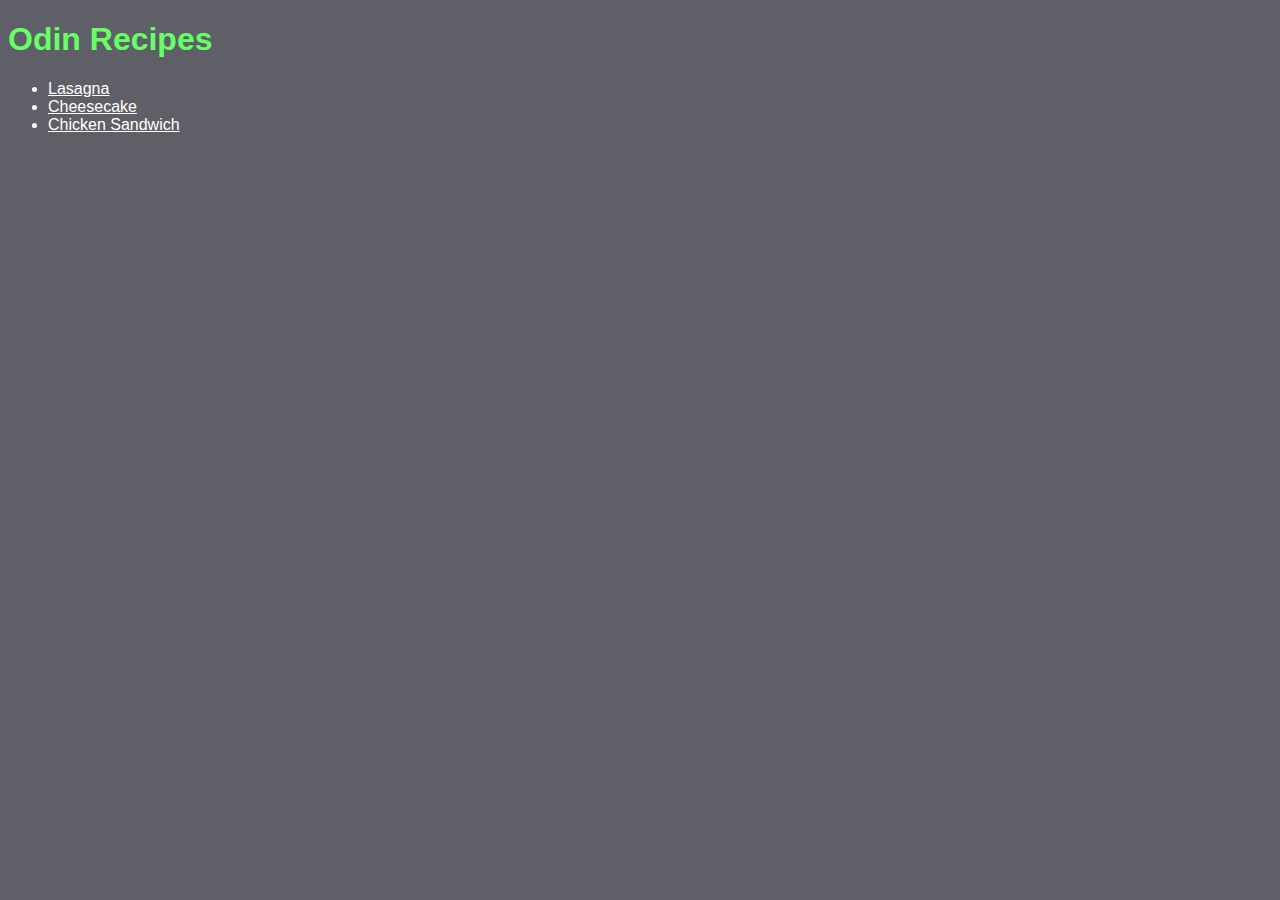
<file: index.html>
<!DOCTYPE html>
<html lang="en">
<head>
    <meta charset="UTF-8">
    <meta http-equiv="X-UA-Compatible" content="IE=edge">
    <meta name="viewport" content="width=device-width, initial-scale=1.0">
    <title>Odin Recipes</title>
    <link rel="stylesheet" href="style.css">
</head>
<body>
    <h1>Odin Recipes</h1>
    <ul>
    <li><a href="./recipes/lasagna.html">Lasagna</a></li>
    <li><a href="./recipes/cheesecake.html">Cheesecake</a></li>
    <li><a href="./recipes/chickensandwich.html">Chicken Sandwich</a></li>
    </ul>
</body>
</html>
</file>
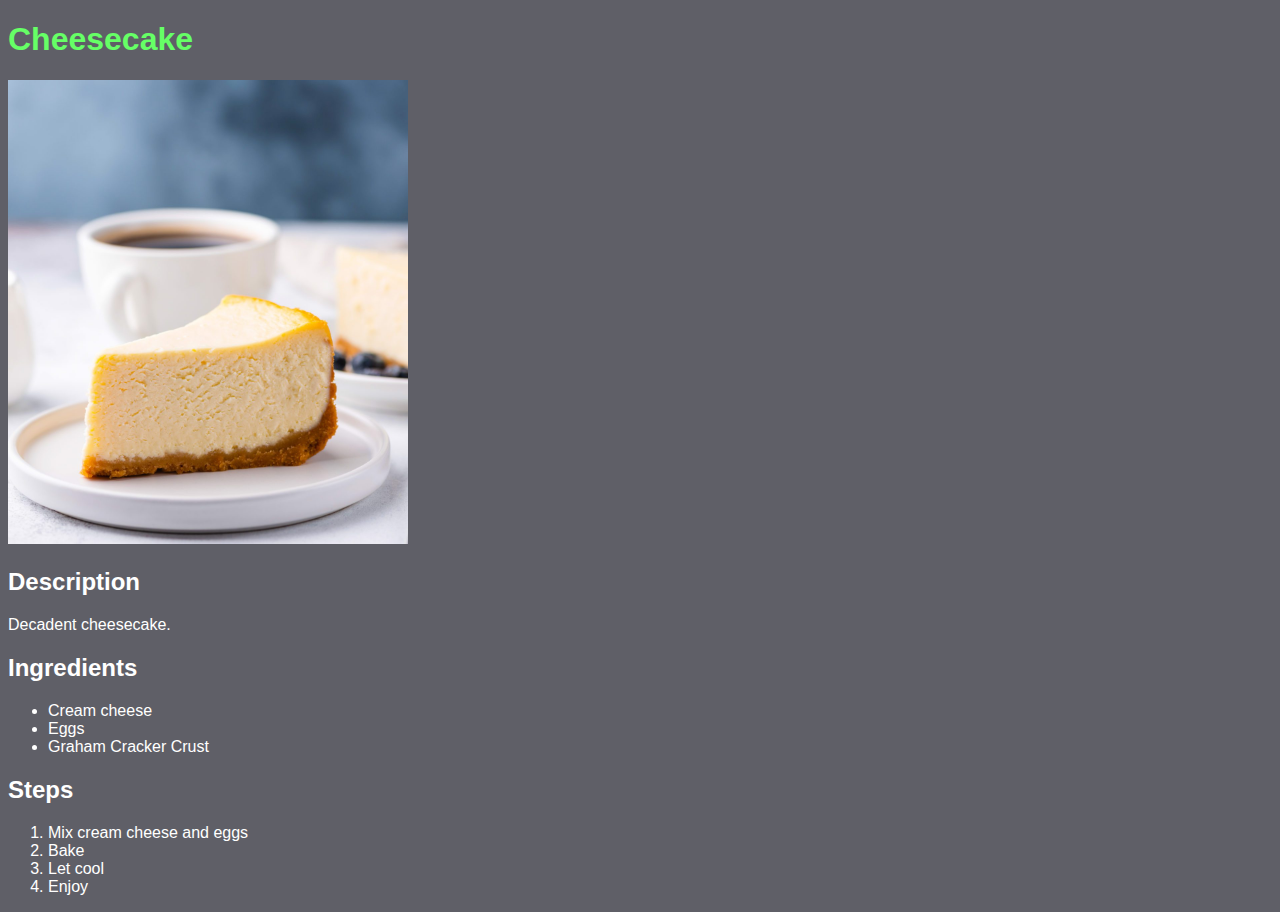
<file: recipes/cheesecake.html>
<!DOCTYPE html>
<html lang="en">
<head>
    <meta charset="UTF-8">
    <meta http-equiv="X-UA-Compatible" content="IE=edge">
    <meta name="viewport" content="width=device-width, initial-scale=1.0">
    <title>Cheesecake Recipe</title>
    <link rel="stylesheet" href="../style.css">
</head>
<body>
    <h1>Cheesecake</h1>
    <img src="../images/cheesecake.jpg"alt="cheesecake">
    <h2>Description</h2>
    <p>Decadent cheesecake.</p>
    <h2>Ingredients</h2>
    <ul>
        <li>Cream cheese</li>
        <li>Eggs</li>
        <li>Graham Cracker Crust</li>
    </ul>
    <h2>Steps</h2>
    <ol>
        <li>Mix cream cheese and eggs</li>
        <li>Bake</li>
        <li>Let cool</li>
        <li>Enjoy</li>
    </ol>
</body>
</html>
</file>
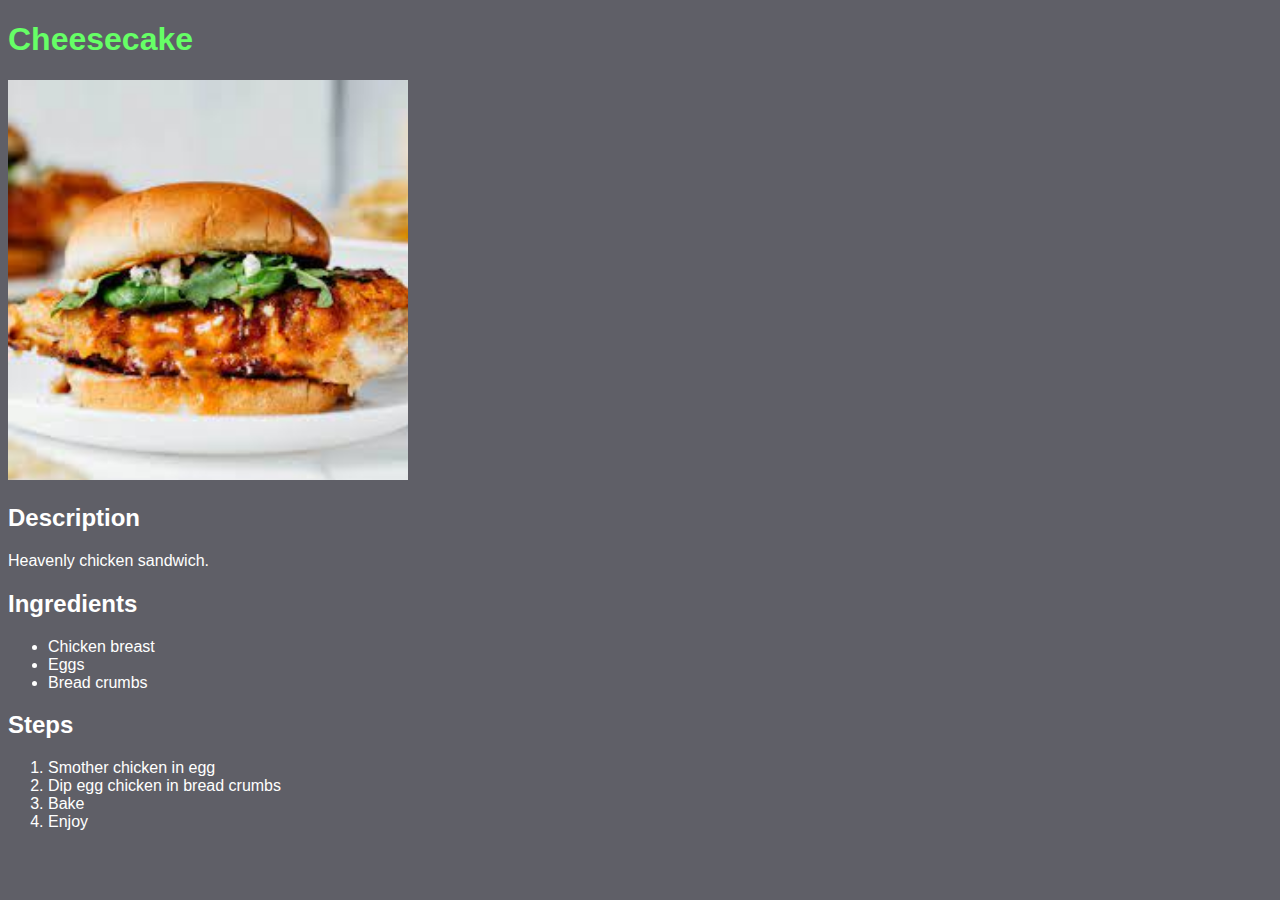
<file: recipes/chickensandwich.html>
<!DOCTYPE html>
<html lang="en">
<head>
    <meta charset="UTF-8">
    <meta http-equiv="X-UA-Compatible" content="IE=edge">
    <meta name="viewport" content="width=device-width, initial-scale=1.0">
    <title>Chicken Sandwich</title>
    <link rel="stylesheet" href="../style.css">
</head>
<body>
    <h1>Cheesecake</h1>
    <img src="../images/chickensandwich.jpeg"alt="chicken sandwich">
    <h2>Description</h2>
    <p>Heavenly chicken sandwich.</p>
    <h2>Ingredients</h2>
    <ul>
        <li>Chicken breast</li>
        <li>Eggs</li>
        <li>Bread crumbs</li>
    </ul>
    <h2>Steps</h2>
    <ol>
        <li>Smother chicken in egg</li>
        <li>Dip egg chicken in bread crumbs</li>
        <li>Bake</li>
        <li>Enjoy</li>
    </ol>
</body>
</html>
</file>
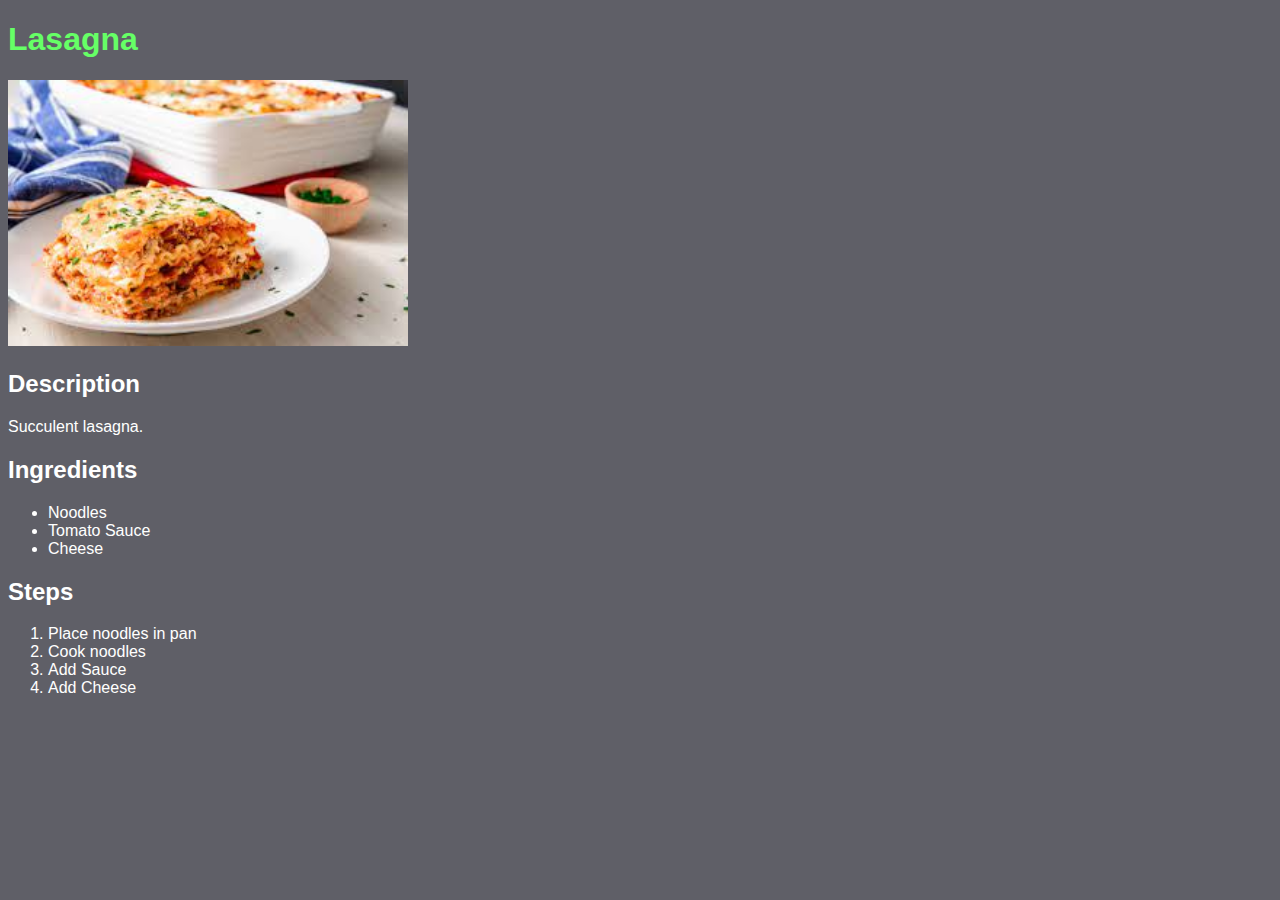
<file: recipes/lasagna.html>
<!DOCTYPE html>
<html lang="en">
<head>
    <meta charset="UTF-8">
    <meta http-equiv="X-UA-Compatible" content="IE=edge">
    <meta name="viewport" content="width=device-width, initial-scale=1.0">
    <title>Lasagna Recipe</title>
    <link rel="stylesheet" href="../style.css">
</head>
<body>
    <h1>Lasagna</h1>
    <img src="../images/lasagna.jpeg"alt="lasagna">
    <h2>Description</h2>
    <p>Succulent lasagna.</p>
    <h2>Ingredients</h2>
    <ul>
        <li>Noodles</li>
        <li>Tomato Sauce</li>
        <li>Cheese</li>
    </ul>
    <h2>Steps</h2>
    <ol>
        <li>Place noodles in pan</li>
        <li>Cook noodles</li>
        <li>Add Sauce</li>
        <li>Add Cheese</li>
    </ol>
</body>
</html>
</file>
<file: style.css>
*{
    font-family: 'Segoe UI', Tahoma, Geneva, Verdana, sans-serif;
    color: white;
    background-color: #5f5f67;
}

h1{
    color: #66ff66;
}

img{
    height:auto;
    width:400px;
}
</file>
